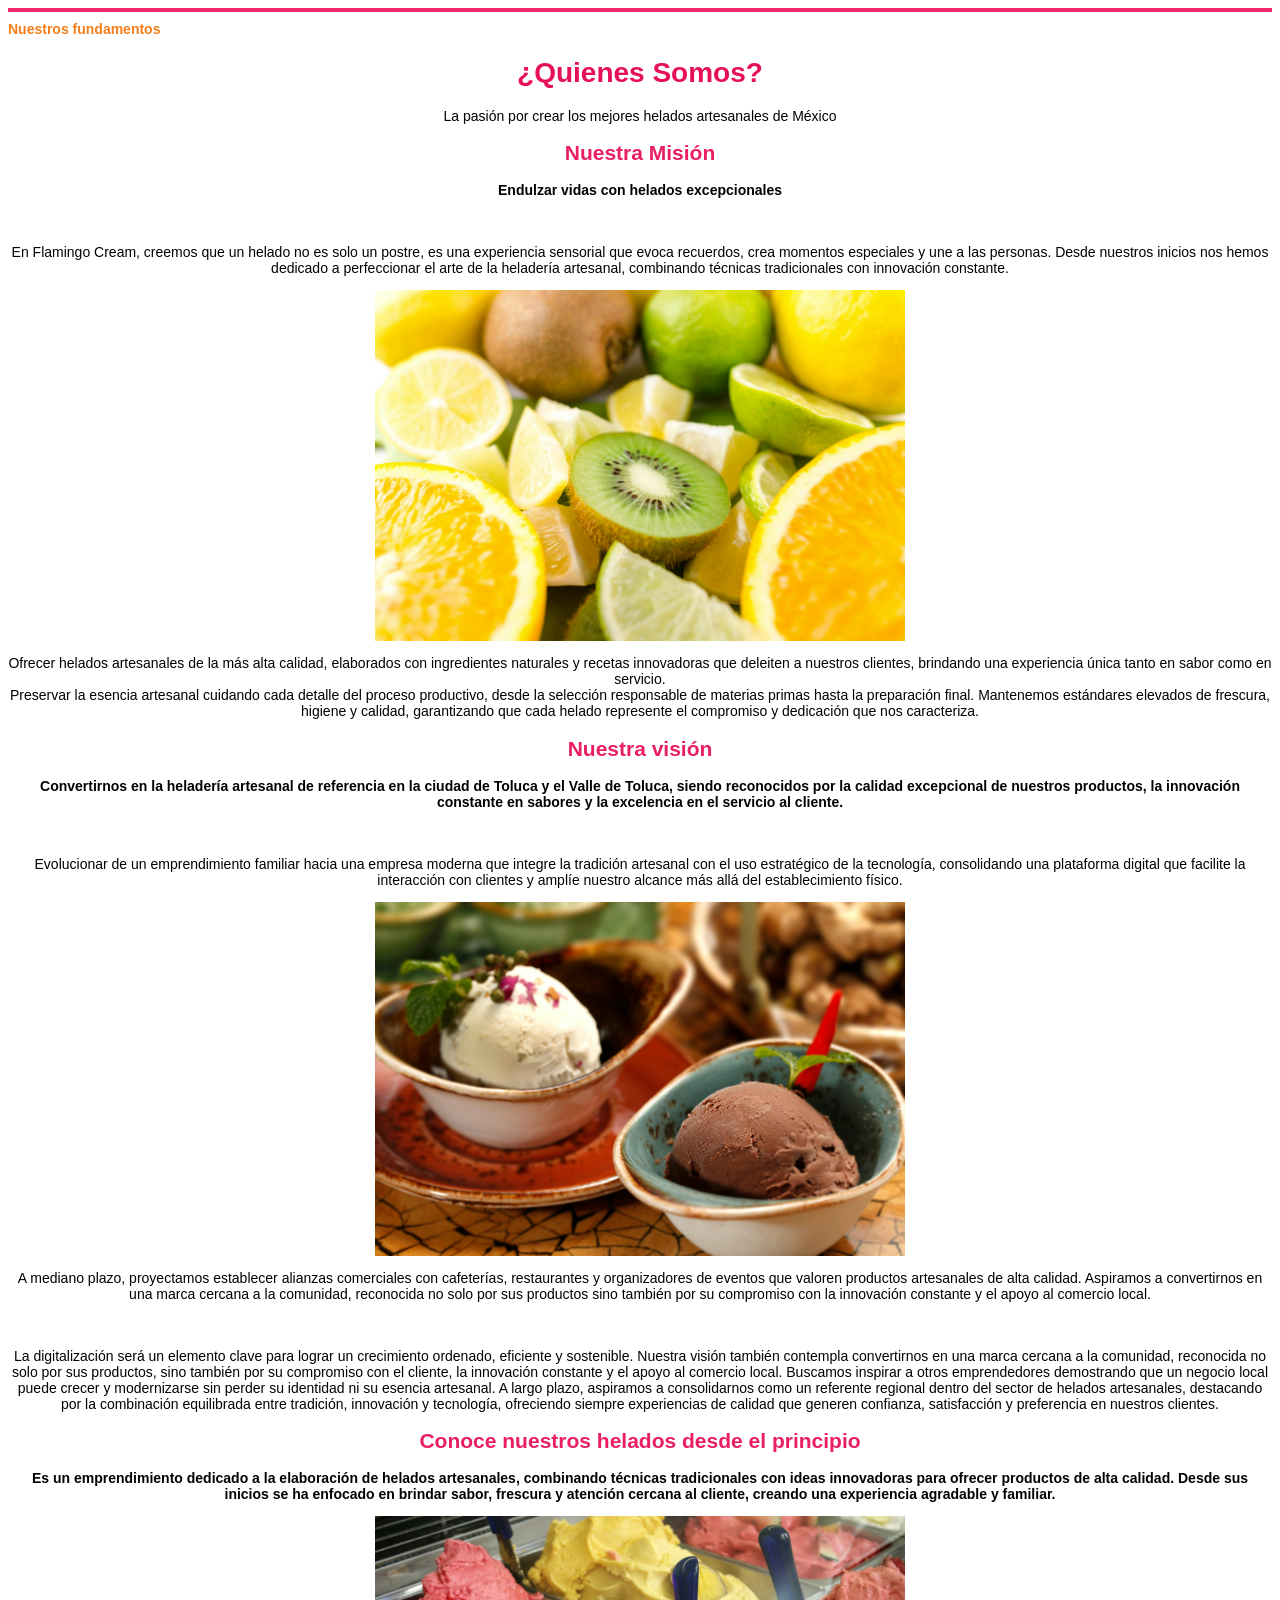
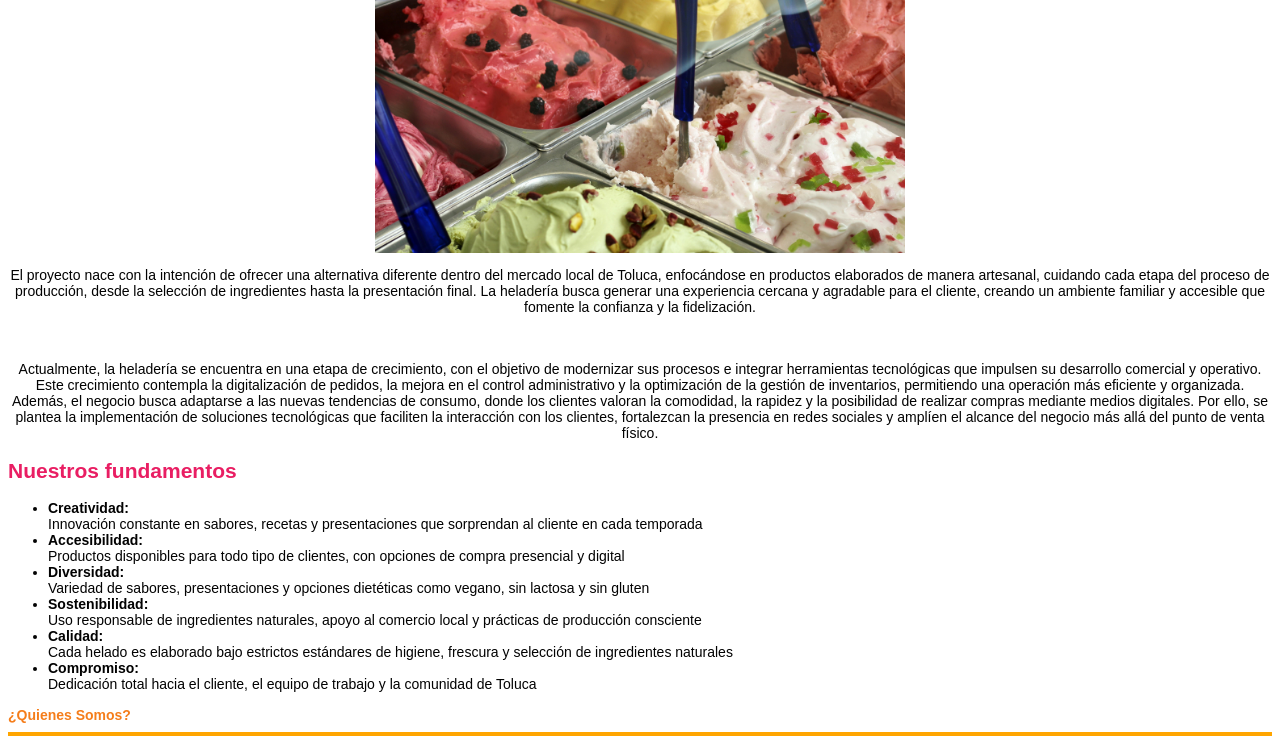
<file: somos.html>
<!DOCTYPE html>
<html>
    <head>
        <title>¿Quienes somos?</title>
        <link rel="stylesheet" href="style.css"/>
    </head>
<body>
    <hr size="4" width="%50" color="F5276C"/>
    
    <span class= "id">
        <a href="#fundamentos">Nuestros fundamentos</a>
    </span>

    <div align="center"/>
        <span class="Index"> 
            <h1 id="inicio">¿Quienes Somos?</h1>
        </span>
        <span class="QuiSom">
                <p>La pasión por crear los mejores helados artesanales de México</p>
        </span>

        
        <span class="RosFue"> 
        <h2> Nuestra Misión</h2>
        </span>
        <span class="QuiSom">
            <p><strong>Endulzar vidas con helados excepcionales</strong></p>
            <br>
            <p>En Flamingo Cream, creemos que un helado no es solo un postre, es una experiencia sensorial que evoca recuerdos, crea momentos especiales y une a las personas. 
                Desde nuestros inicios nos hemos dedicado a perfeccionar el arte de la heladería artesanal, combinando técnicas tradicionales con innovación constante.</p>
                
                <img src="Kiw.jpg" width="530" align="center" vspase="350" hspace="350">
        
            <p>Ofrecer helados artesanales de la más alta calidad, elaborados con ingredientes naturales y recetas innovadoras que deleiten a nuestros clientes, 
            brindando una experiencia única tanto en sabor como en servicio.
            <br>
            Preservar la esencia artesanal cuidando cada detalle del proceso productivo, desde la selección responsable de materias primas hasta la preparación final. 
            Mantenemos estándares elevados de frescura, higiene y calidad, garantizando que cada helado represente el compromiso y dedicación que nos caracteriza.  </p>
        </span>

        <span class="RosFue">
            <h2>Nuestra visión</h2>
        </span>
        <span class="QuiSom"> 
            <p><strong>Convertirnos en la heladería artesanal de referencia en la ciudad de Toluca y el Valle de Toluca, siendo reconocidos por la calidad excepcional de nuestros productos, 
            la innovación constante en sabores y la excelencia en el servicio al cliente.</strong></p>
            <br>
            <p>Evolucionar de un emprendimiento familiar hacia una empresa moderna que integre la tradición artesanal con el uso estratégico de la tecnología, consolidando una plataforma digital que facilite la interacción con 
            clientes y amplíe nuestro alcance más allá del establecimiento físico.</p>
                <img src="Artesanal.jpg" width="530" align="center" vspase="350" hspace="350">
            <br>
            <p>A mediano plazo, proyectamos establecer alianzas comerciales con cafeterías, restaurantes y organizadores de eventos que valoren productos artesanales de alta calidad. Aspiramos a convertirnos en una marca cercana a la comunidad, reconocida no solo por sus 
            productos sino también por su compromiso con la innovación constante y el apoyo al comercio local.</p>
            <br>
            <p>La digitalización será un elemento clave para lograr un crecimiento ordenado, eficiente y sostenible. Nuestra visión también contempla convertirnos en una marca cercana a la comunidad, reconocida no solo por sus productos, sino también por su compromiso con el cliente, la innovación constante y el apoyo al comercio local. 
            Buscamos inspirar a otros emprendedores demostrando que un negocio local puede crecer y modernizarse sin perder su identidad ni su esencia artesanal. A largo plazo, aspiramos a consolidarnos como un referente regional dentro del sector de helados artesanales, destacando por la combinación equilibrada entre tradición, innovación y tecnología, 
            ofreciendo siempre experiencias de calidad que generen confianza, satisfacción y preferencia en nuestros clientes.</p>
        </span>

        <span class= "RosFue">
            <h2>Conoce nuestros helados desde el principio</h2>
        </span>
        <span class="QuiSom">
            <p><strong>Es un emprendimiento dedicado a la elaboración de helados artesanales, combinando técnicas tradicionales con ideas innovadoras para ofrecer productos de alta calidad. 
            Desde sus inicios se ha enfocado en brindar sabor, frescura y atención cercana al cliente, creando una experiencia agradable y familiar.</strong></p>
                <img src="HelCon.jpg" width="530" align="center" vspase="350" hspace="350">
            <p>El proyecto nace con la intención de ofrecer una alternativa diferente dentro del mercado local de Toluca, enfocándose en productos elaborados de manera artesanal, cuidando cada etapa del proceso de producción, desde la selección de ingredientes hasta la presentación final. La heladería busca generar una experiencia cercana y 
            agradable para el cliente, creando un ambiente familiar y accesible que fomente la confianza y la fidelización.</p>
            <br>
            <p>Actualmente, la heladería se encuentra en una etapa de crecimiento, con el objetivo de modernizar sus procesos e integrar herramientas tecnológicas que impulsen su desarrollo comercial y operativo. Este crecimiento contempla la digitalización de pedidos, la mejora en el control administrativo y la optimización de la gestión de inventarios, permitiendo una operación más eficiente y organizada. Además, el negocio busca adaptarse a las nuevas tendencias de consumo, donde los clientes valoran la comodidad, la rapidez y la posibilidad de realizar compras mediante medios digitales. Por ello, se plantea la implementación de soluciones tecnológicas que faciliten la interacción con los clientes, 
            fortalezcan la presencia en redes sociales y amplíen el alcance del negocio más allá del punto de venta físico. </p>
        </span>
    </div>

    <div align="justify"/>
        <span class="RosFue">
            <h2 id="fundamentos">Nuestros fundamentos</h2>
        </span>
        <span class="QuiSom">
        <ul>
            <li><strong>Creatividad:</strong>
                <br>
                Innovación constante en sabores, recetas y presentaciones que sorprendan al cliente en cada temporada
            </li>
            <li><strong>Accesibilidad:</strong>
                <br>
                Productos disponibles para todo tipo de clientes, con opciones de compra presencial y digital
            </li>
            <li><strong>Diversidad:</strong>
                <br>
                Variedad de sabores, presentaciones y opciones dietéticas como vegano, sin lactosa y sin gluten
            </li>
            <li><strong>Sostenibilidad:</strong>
                <br>
                Uso responsable de ingredientes naturales, apoyo al comercio local y prácticas de producción consciente
            </li>
            <li><strong>Calidad:</strong>
                <br>
                Cada helado es elaborado bajo estrictos estándares de higiene, frescura y selección de ingredientes naturales
            </li>
            <li><strong>Compromiso:</strong>
                <br>
                Dedicación total hacia el cliente, el equipo de trabajo y la comunidad de Toluca
            </li>
        </ul>
        </span>

        <span class="id">
            <a href="#inicio">¿Quienes Somos?</a>
        </span>

        <hr size="4" width="%50" color="orange"/>
    </div>
    
</body>
</html>
</file>
<file: style.css>
.Index {
    color: #e61057;
    font-family: 'Arial';
    font-size: 14px;
    font-weight: bold
}

a {
    color: #f57d1a;
    text-decoration: none; /* esto quita el subrayado */
}

a:hover {
    color: #e61057; /* color cuando pasas el mouse encima */
}

a:visited {
    color: #f57d1a; /* mismo color aunque ya lo hayan visitado */
}

a:visited:hover {
    color: #e61057; /* rosa cuando pasen el mouse sobre un link ya visitado */
}

.QuiSom {
    color:#020202;
    font-family: 'Arial';
    font-size: 14px;
}

.RosFue {
    color:#E91E63;
    font-family: 'Arial';
    font-size: 14px;
    font-weight: bold
}

.Naranja {
    color:#f57d1a;
    font-family: 'Arial';
    font-size: 14px
}

.id {
    color:#FF825C;
    font-family: 'Arial';
    font-size: 14px;
    font-weight: bold

}
</file>
